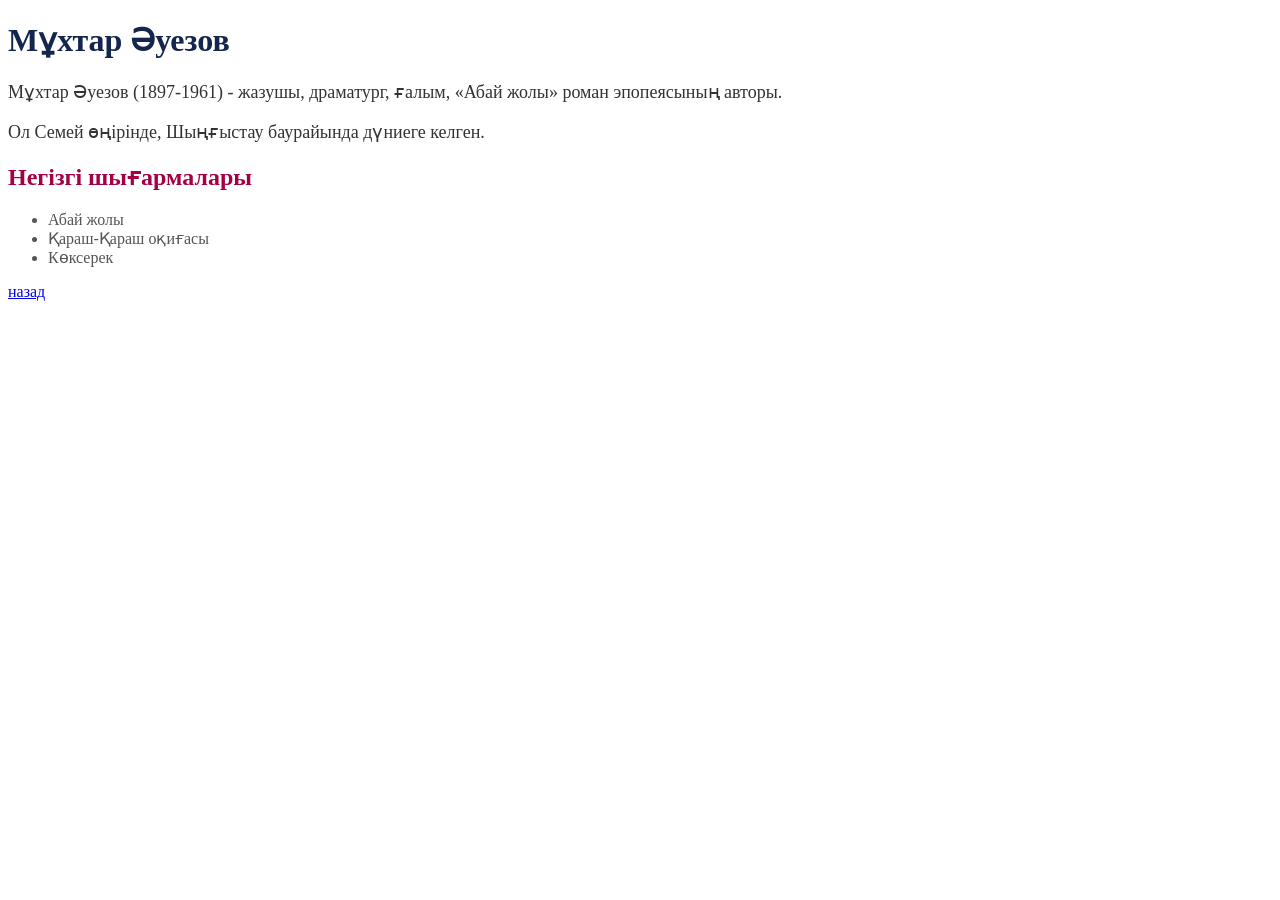
<file: hujat/index.html>
<!DOCTYPE HTML>
<html>
    <head>
        <title>Құжат</title>
        <style>
            h1{
                color:#14264d;
            }
            p{
                font-size: 18px;color:#333333;
            }
            h2{
                color:#a50044;
            }
            ul{
                color:#555555;
            }

        </style>
    </head>
    <body>
         <h1>Мұхтар Әуезов</h1>
        <p>Мұхтар Әуезов (1897-1961) - жазушы, драматург, ғалым, «Абай жолы» роман эпопеясының авторы.</p>
        <p>Ол Семей өңірінде, Шыңғыстау баурайында дүниеге келген.</p>
        <h2>Негізгі шығармалары</h2>
        <ul>
            <li>Абай жолы</li>
            <li>Қараш-Қараш оқиғасы</li>
            <li>Көксерек</li>
        </ul>
        <a href="../index.html">назад</a>
    </body>
</html>
</file>
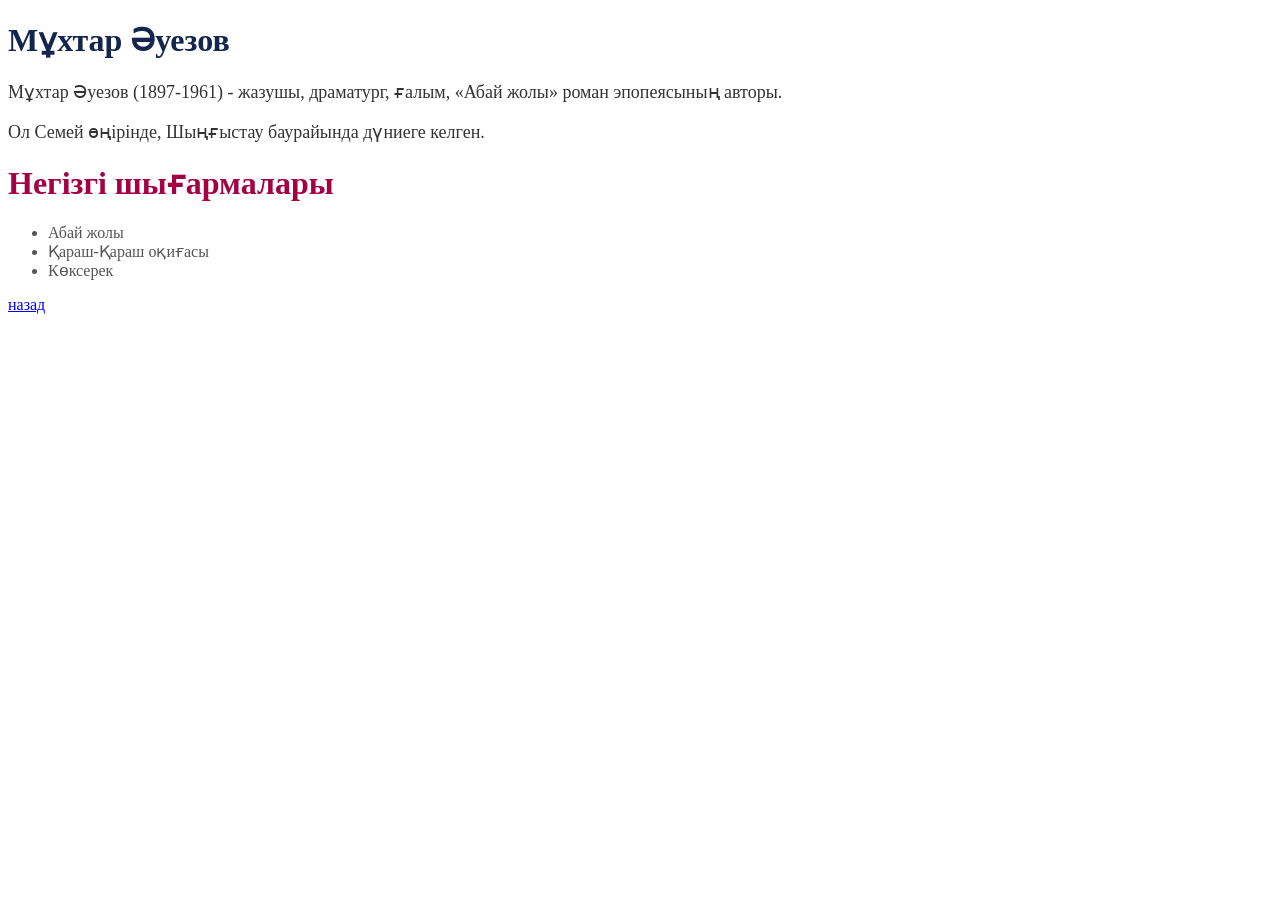
<file: ishki/index.html>
<!DOCTYPE html>
<html>
    <head>
        <title>ішкі</title>
    </head>
    <body>
        <h1 style="color:#14264d;">Мұхтар Әуезов</h1>
        <p style="color:#333333;font-size:18px;">Мұхтар Әуезов (1897-1961) - жазушы, драматург, ғалым, «Абай жолы» роман эпопеясының авторы.</p>
        <p style="color:#333333;font-size: 18px;">Ол Семей өңірінде, Шыңғыстау баурайында дүниеге келген.</p>
        <h1 style="color:#a50044">Негізгі шығармалары</h1>
        <ul style="color:#555555 ;">
            <li>Абай жолы</li>
            <li>Қараш-Қараш оқиғасы</li>
            <li>Көксерек</li>
        </ul>
        <a href="../index.html">назад</a>
    </body>
</html>
</file>
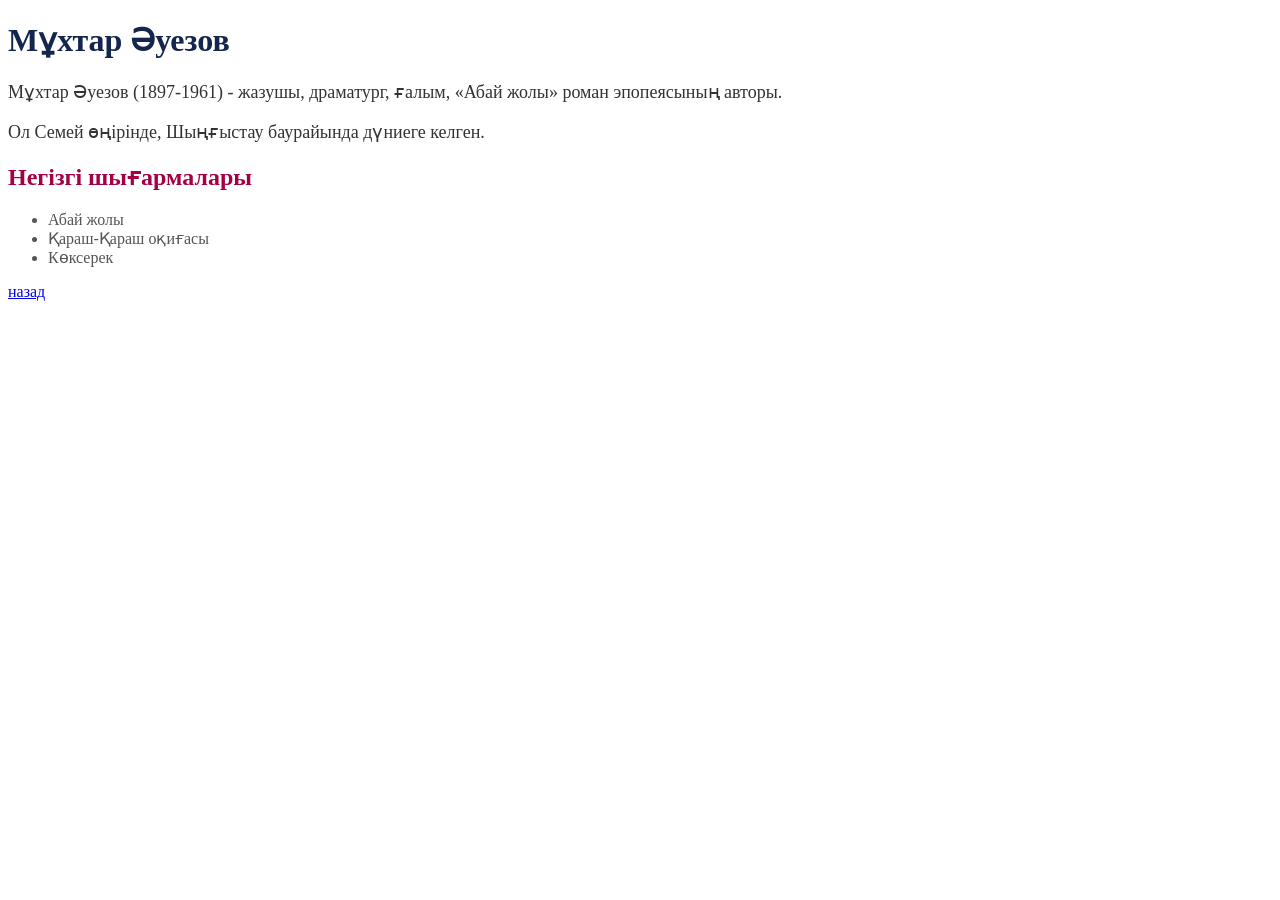
<file: surtqu/index.html>
<!DOCTYPE html>
<html>
    <head>
        <title>ішкі</title>
        <link rel="stylesheet"
        href="ss.css">
    </head>
    <body>
        <h1>Мұхтар Әуезов</h1>
        <p>Мұхтар Әуезов (1897-1961) - жазушы, драматург, ғалым, «Абай жолы» роман эпопеясының авторы.</p>
        <p>Ол Семей өңірінде, Шыңғыстау баурайында дүниеге келген.</p>
        <h2>Негізгі шығармалары</h2>
        <ul>
            <li>Абай жолы</li>
            <li>Қараш-Қараш оқиғасы</li>
            <li>Көксерек</li>
        </ul>
        <a href="../index.html">назад</a>
    </body>
</html>
</file>
<file: surtqu/ss.css>
h1{
    color:#14264d;
}
p{
    font-size: 18px;color:#333333;
}
h2{
    color:#a50044;
}
ul{
    color:#555555;
}
</file>
